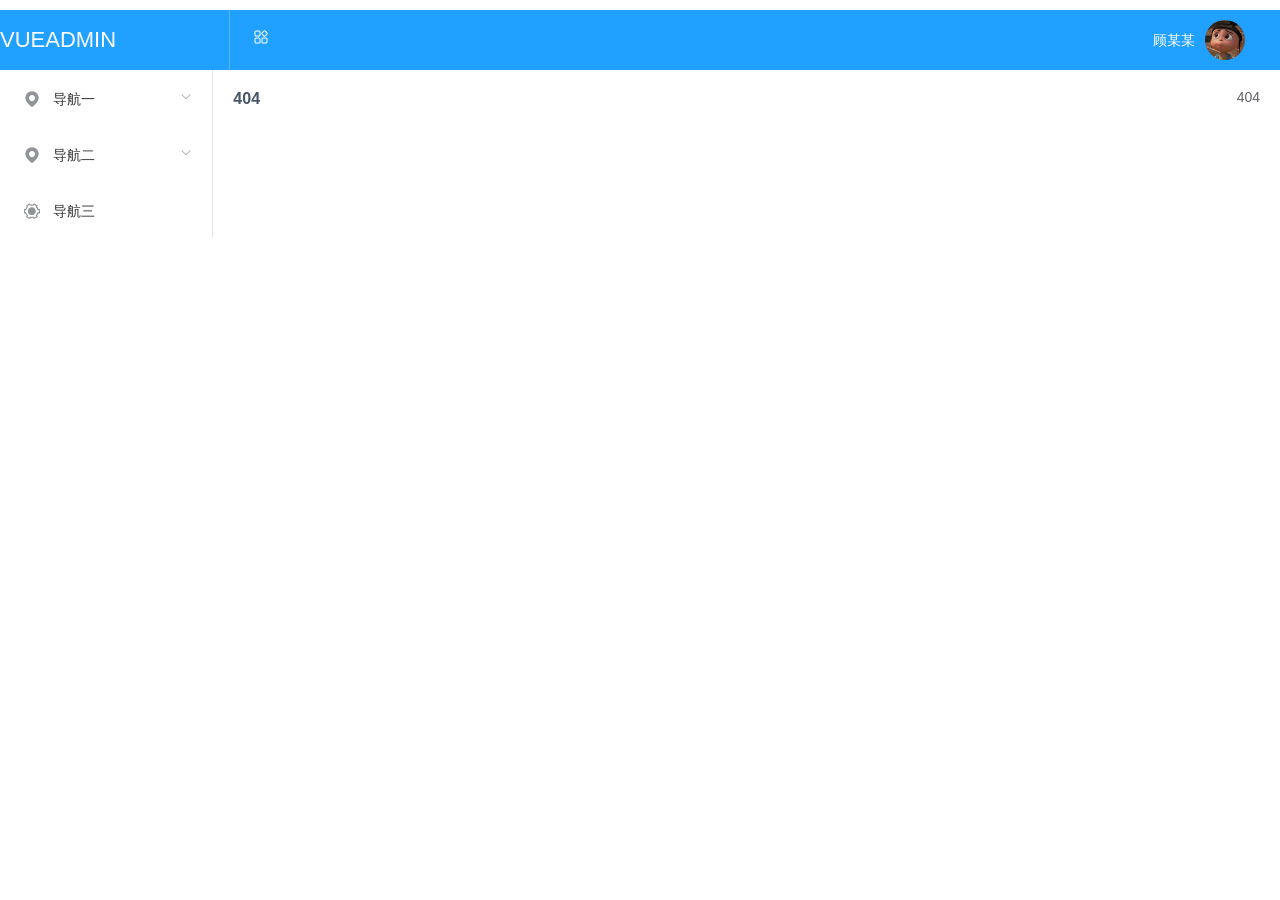
<file: index.html>
<!DOCTYPE html><html><head><meta charset=utf-8><meta name=viewport content="width=device-width,initial-scale=1"><title>vue-test</title><link href=./static/css/app.d2c85d78a8cd34ea6c15d21a3edec8f0.css rel=stylesheet></head><body><div id=app></div><script type=text/javascript src=./static/js/manifest.3ad1d5771e9b13dbdad2.js></script><script type=text/javascript src=./static/js/vendor.9e0c4b1ffb7805020aa4.js></script><script type=text/javascript src=./static/js/app.90dc0d0eaf569a90e65d.js></script></body></html>
</file>
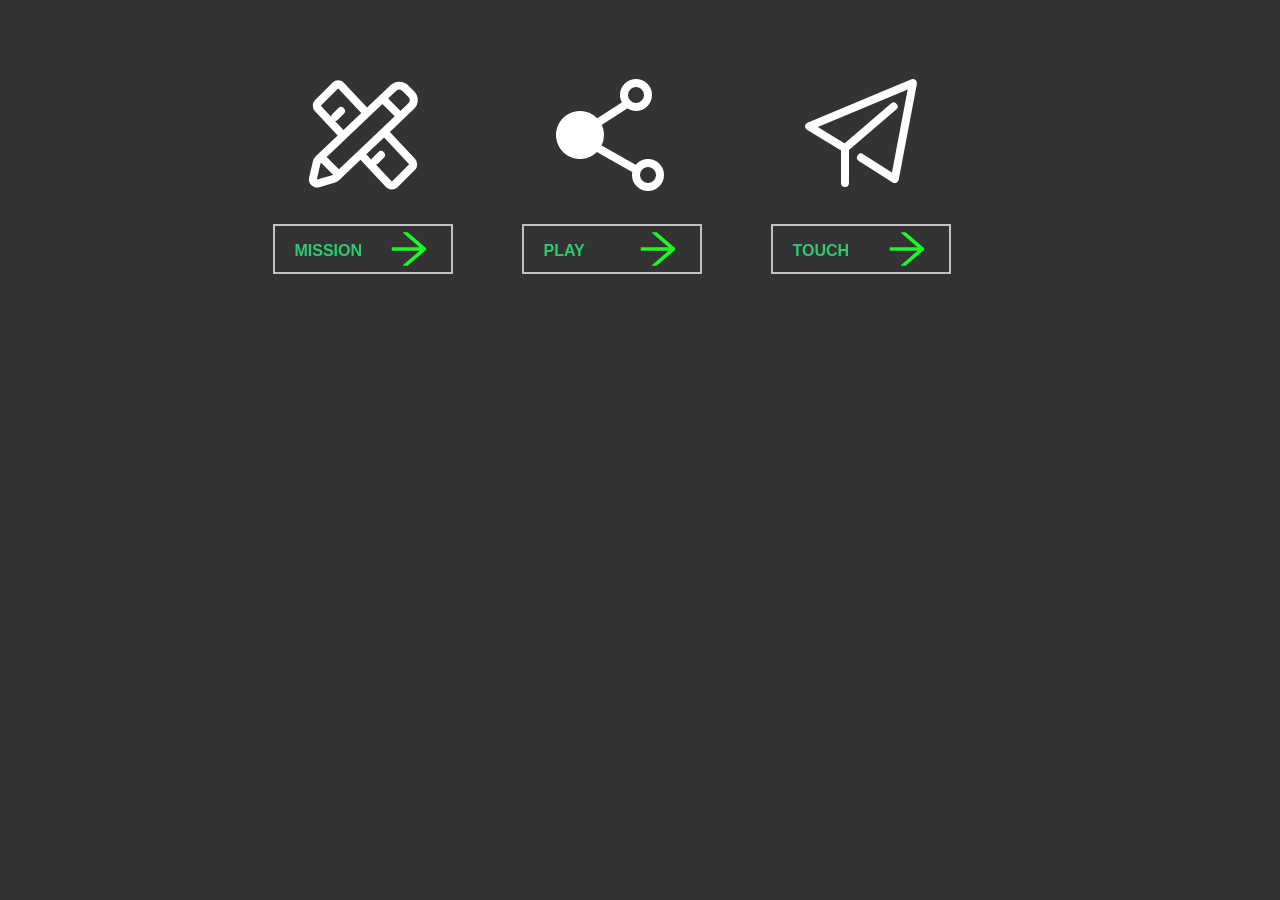
<file: button.html>
<!DOCTYPE html>
<html lang="en">
<head>
    <meta charset="UTF-8">
    <title>按钮样式——幽灵按钮css3</title>
    <link rel="stylesheet" href="css/style.css">

</head>
<body>
<div class="box">
    <div class="link link-miss">
        <span class="icon"></span>
        <a class="button" href="#" data="This is Mission">
            <span class="line line-top"></span>
            <span class="line line-right"></span>
            <span class="line line-bottom"></span>
            <span class="line line-left"></span>
            MISSION</a>
    </div>
    <div class="link link-play">
        <span class="icon"></span>
        <a class="button" href="#" data="This is my playGroup.">
            <span class="line line-top"></span>
            <span class="line line-right"></span>
            <span class="line line-bottom"></span>
            <span class="line line-left"></span>
            PLAY</a>
    </div>
    <div class="link link-touch">
        <span class="icon"></span>
        <a class="button" href="#" data="This is my Touch Demo.">
            <span class="line line-top"></span>
            <span class="line line-right"></span>
            <span class="line line-bottom"></span>
            <span class="line line-left"></span>
            TOUCH</a>
    </div>
    <div class="tip"><i></i><span></span></div>
</div>
</body>
<script src="js/jquery-3.3.1.min.js"></script>
<script src="js/script.js"></script>
</html>
</file>
<file: css/style.css>
* {
    margin: 0;
    padding: 0;
}

body {
    background: #333;
}

.box {
    width: 800px;
    height: 280px;
    margin: 50px auto;
    position: relative;
}

.box .link {
    width: 205px;
    height: 280px;
    /*float: left;*/
    display: inline-block;
    margin: 0 20px;
}

.link .icon {
    display: inline-block;
    width: 100%;
    height: 170px;
    transition: transform 0.2s ease-out;
    -webkit-transition: -webkit-transform 0.2s ease-out;
    -o-transition: -o-transform 0.2s ease-out;
    -moz-transition: -moz-transfor 0.2s ease-out;
}

.link-miss .icon {
    background: url("../img/mission.png") no-repeat center center;
}

.link-play .icon {
    background: url("../img/play.png") no-repeat center center;
}

.link-touch .icon {
    background: url("../img/touch.png") no-repeat center center;
}

.link .icon:hover {
    transform: rotate(360deg) scale(1.2);
    -webkit-transform: rotate(360deg) scale(1.2);
    -o-transform: rotate(360deg) scale(1.2);
    -moz-transform: rotate(360deg) scale(1.2);
}

.button {
    display: block;
    width: 180px;
    height: 50px;
    line-height: 50px;
    text-decoration: none;
    color: #2dcb70;
    font-family: Arial, serif;
    font-weight: bolder;
    border: 2px solid rgba(255, 255, 255, 0.7);
    padding-left: 20px;
    margin: 0 auto;
    box-sizing: border-box;
    -o-box-sizing: border-box;
    -moz-box-sizing: border-box;
    -webkit-box-sizing: border-box;
    background: url("../img/arrow.png") no-repeat 110px center;
    transition: background-position 0.5s ease, border 0.5s ease;
    -webkit-transition: all 0.5s ease;
    -o-transition: 0.5s ease;
    -moz-transition: 0.5s ease;
    position: relative;
}

.button:hover {
    border: 2px solid rgba(255, 255, 255, 1);
    background-position: 120px center;
}

.button .line {
    display: inline-block;
    position: absolute;
    background: none;
    transition: 0.5s ease;
    -webkit-transition: 0.5s ease;
    -o-transition: 0.5s ease;
    -moz-transition: 0.5s ease;
}

.button:hover .line {
    background: #fff;
}

.button .line-top {
    height: 2px;
    width: 0;
    left: -110%;
    top: -2px;

}

.button:hover .line-top {
    width: 100%;
    left: -2px;
}

.button .line-right {
    width: 2px;
    height: 0;
    right: -2px;
    top: -110%;
}

.button:hover .line-right {
    height: 100%;
    top: -2px;
}

.button .line-bottom {
    height: 2px;
    width: 0;
    right: -110%;
    bottom: -2px;
}

.button:hover .line-bottom {
    width: 100%;
    right: -2px;
}

.button .line-left {
    width: 2px;
    height: 0;
    left: -2px;
    bottom: -110%;
}

.button:hover .line-left {
    height: 100%;
    bottom: -2px;
}

.tip {
    padding: 0 14px;
    height: 35px;
    line-height: 35px;
    background: #2dcb70;
    color: #fff;
    font-size: 18px;
    border-radius: 3px;
    -webkit-border-radius: 3px;
    -moz-border-radius: 3px;
    /*margin: 0 auto;*/
    position: absolute;
    top: 90px;
    opacity: 0;
}

.tip i {

}

.tip span {
    display: inline-block;
    width: 0;
    height: 0;
    border: 7px solid transparent;
    border-top: 7px solid #2dcb70;
    /*border-top-color: #2dcb70;*/
    position: absolute;
    top: 40px;
    left: 50%; /*父元素宽度的一半 */
    margin-left: -2px;
    overflow: hidden;
}
</file>
